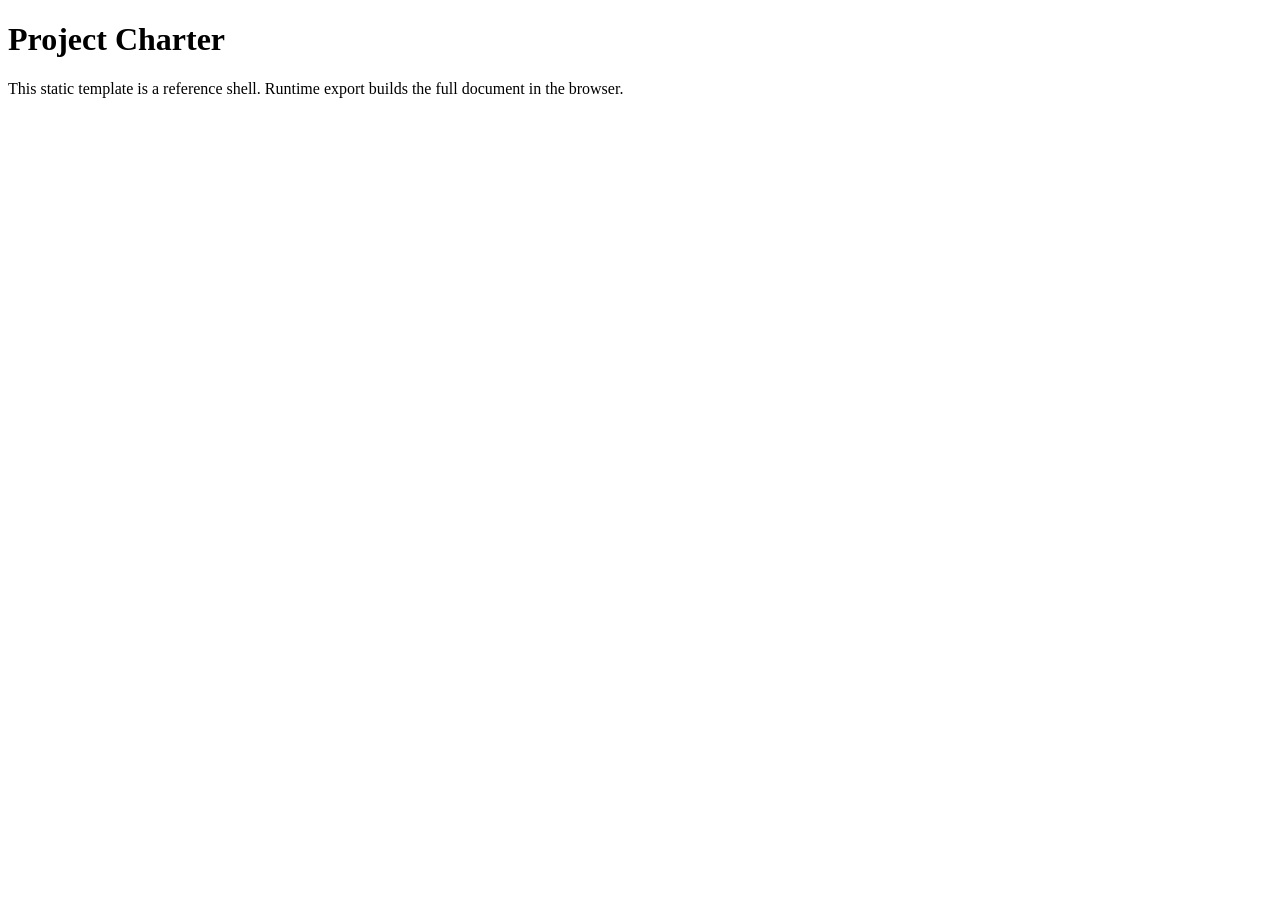
<file: templates/charter.html>
<!DOCTYPE html>
<html lang="en">
<head>
  <meta charset="utf-8">
  <title>PMAID Charter Template</title>
  <!-- Filled at runtime by ExportModule.charter -->
</head>
<body>
  <h1>Project Charter</h1>
  <p>This static template is a reference shell. Runtime export builds the full document in the browser.</p>
</body>
</html>
</file>
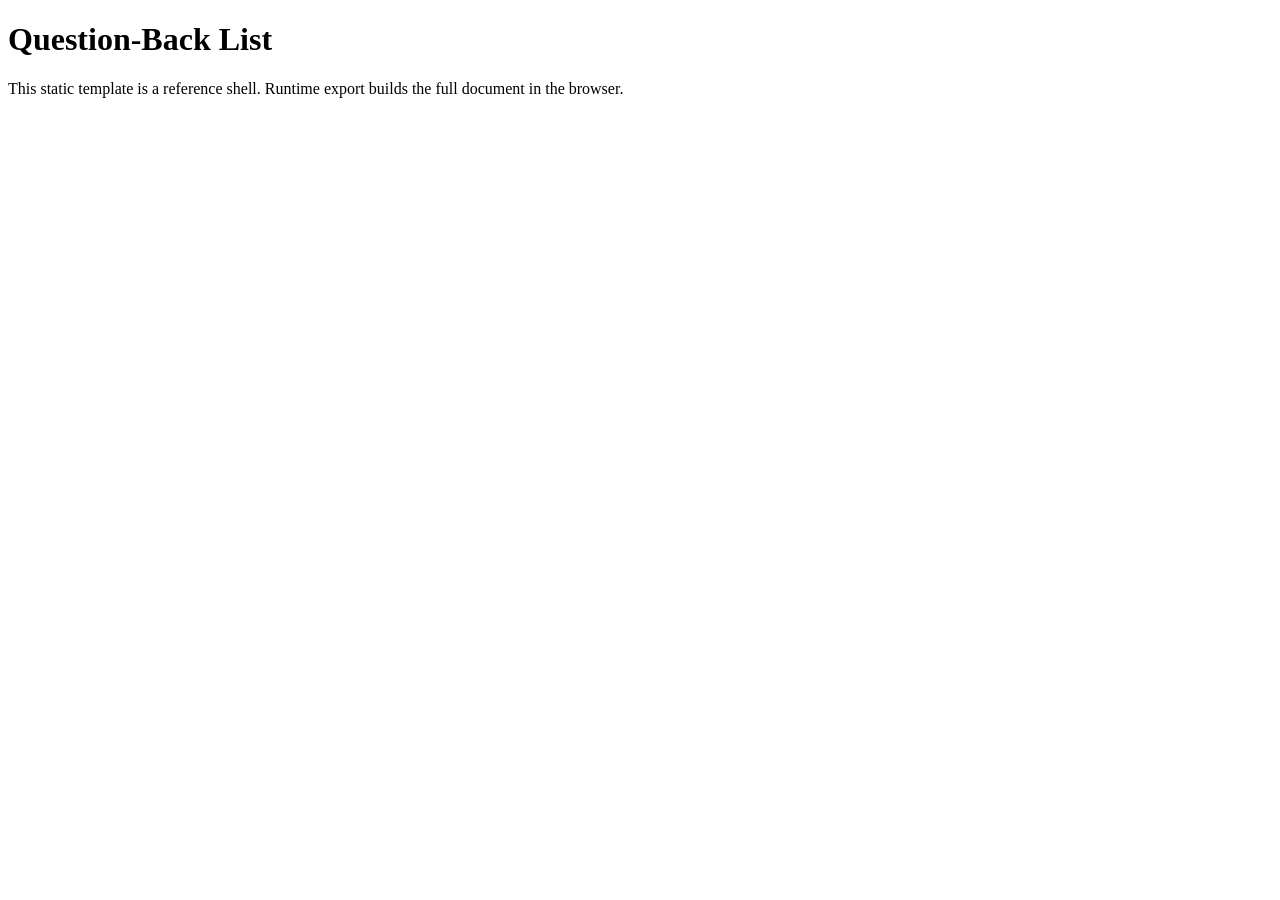
<file: templates/question_back_list.html>
<!DOCTYPE html>
<html lang="en">
<head>
  <meta charset="utf-8">
  <title>PMAID Question-Back List Template</title>
</head>
<body>
  <h1>Question-Back List</h1>
  <p>This static template is a reference shell. Runtime export builds the full document in the browser.</p>
</body>
</html>
</file>
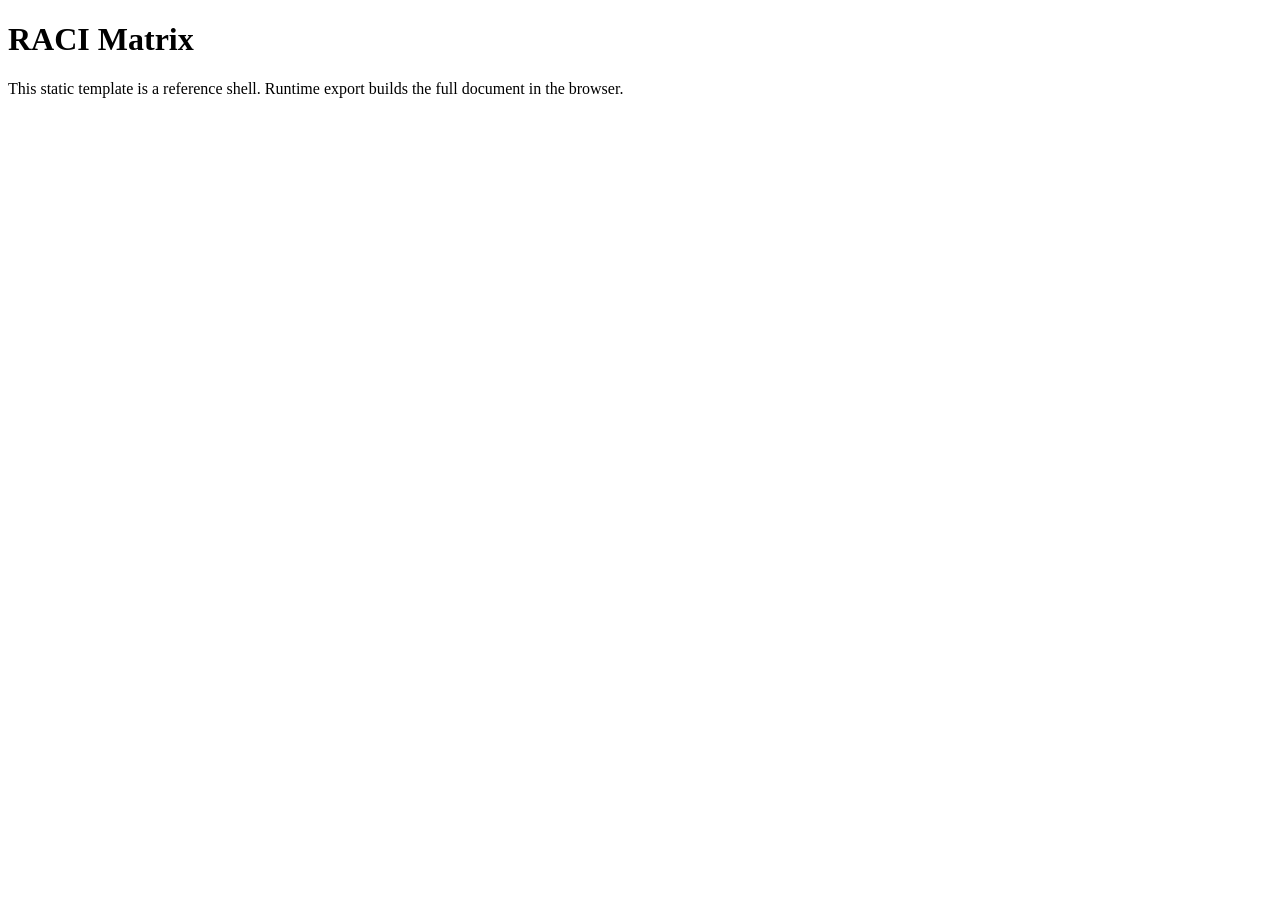
<file: templates/raci.html>
<!DOCTYPE html>
<html lang="en">
<head>
  <meta charset="utf-8">
  <title>PMAID RACI Template</title>
</head>
<body>
  <h1>RACI Matrix</h1>
  <p>This static template is a reference shell. Runtime export builds the full document in the browser.</p>
</body>
</html>
</file>
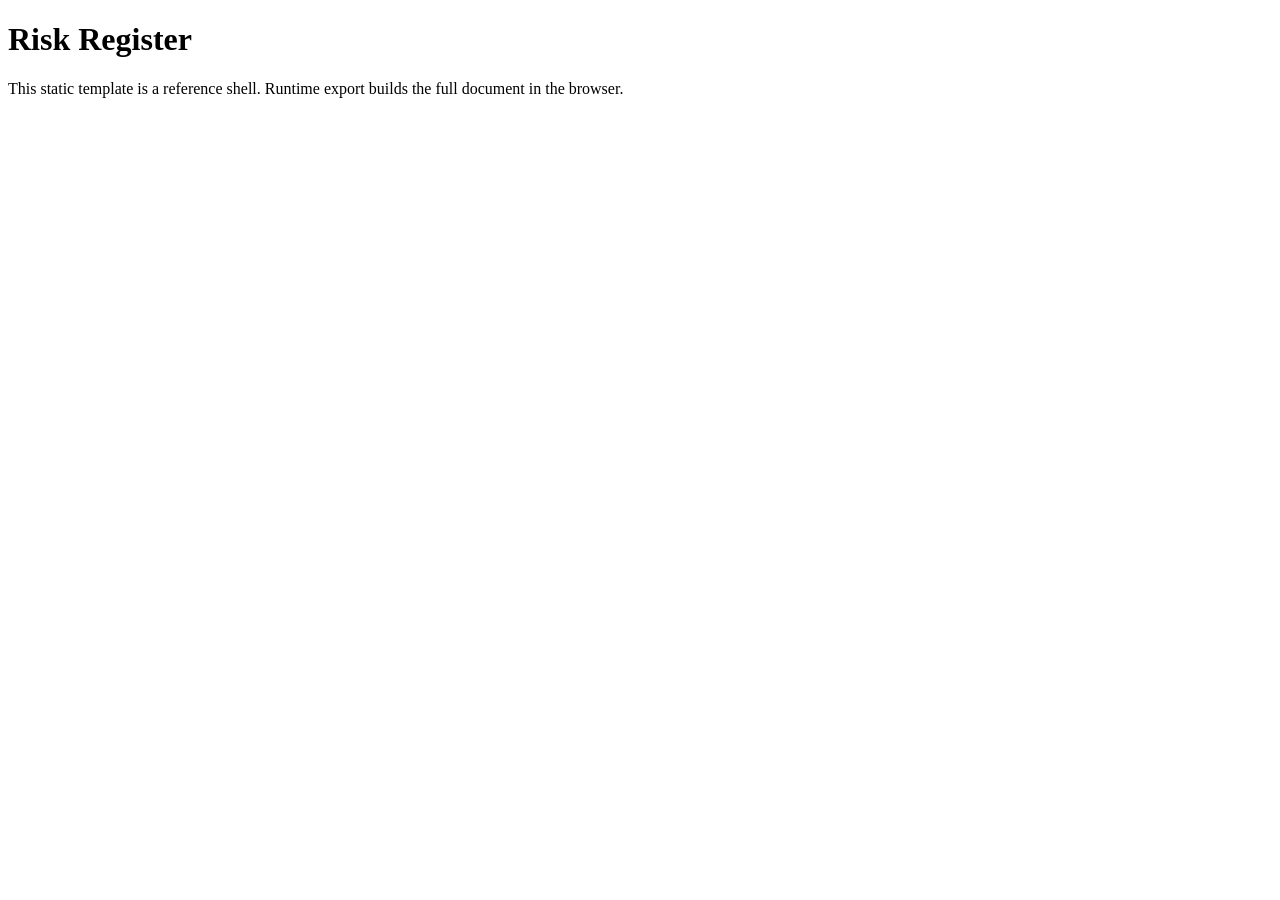
<file: templates/risk_register.html>
<!DOCTYPE html>
<html lang="en">
<head>
  <meta charset="utf-8">
  <title>PMAID Risk Register Template</title>
</head>
<body>
  <h1>Risk Register</h1>
  <p>This static template is a reference shell. Runtime export builds the full document in the browser.</p>
</body>
</html>
</file>
